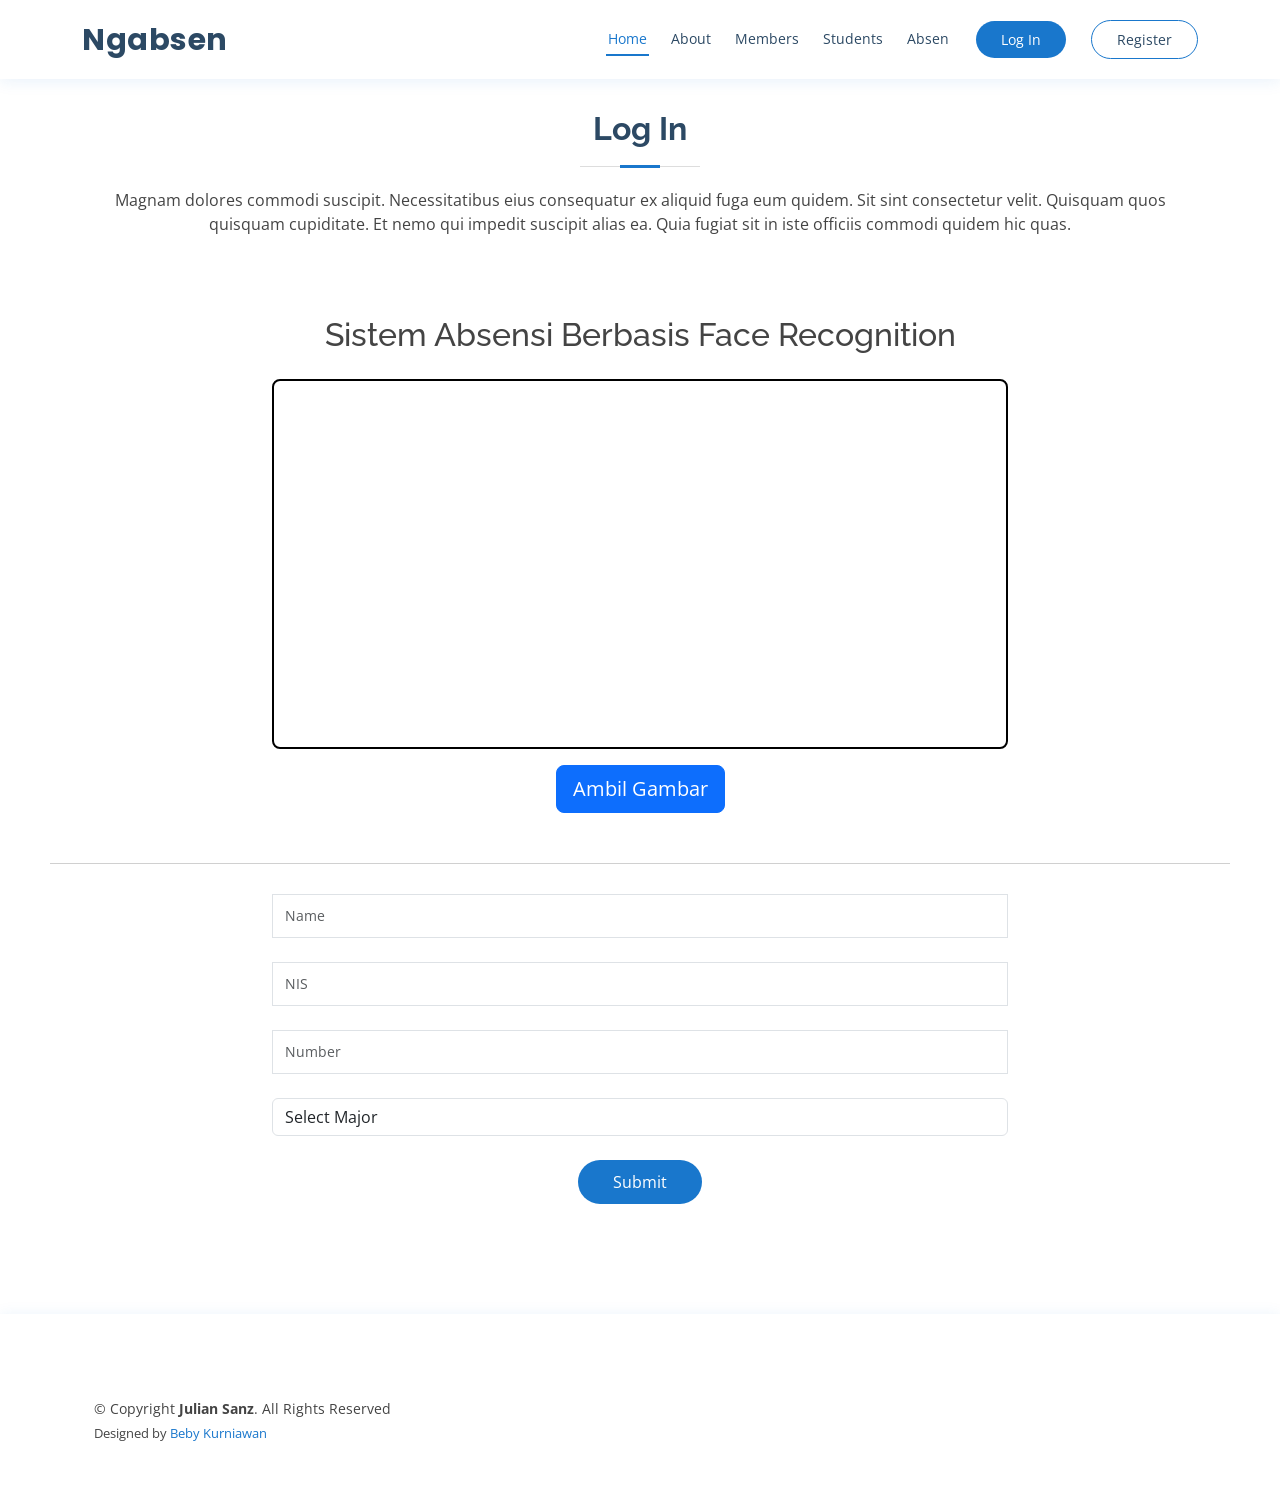
<file: login.html>
<!DOCTYPE html>
<html lang="en">
  <head>
    <meta charset="utf-8" />
    <meta content="width=device-width, initial-scale=1.0" name="viewport" />

    <title>Ngabsen | Log In</title>
    <meta content="" name="description" />
    <meta content="" name="keywords" />

    <!-- Favicons -->
    <link href="assets/img/logo.jpg" rel="icon" />

    <!-- Google Fonts -->
    <link
      href="https://fonts.googleapis.com/css?family=Open+Sans:300,300i,400,400i,600,600i,700,700i|Raleway:300,300i,400,400i,500,500i,600,600i,700,700i|Poppins:300,300i,400,400i,500,500i,600,600i,700,700i"
      rel="stylesheet"
    />

    <!-- Vendor CSS Files -->
    <link
      href="assets/vendor/fontawesome-free/css/all.min.css"
      rel="stylesheet"
    />
    <link href="assets/vendor/animate.css/animate.min.css" rel="stylesheet" />
    <link
      href="assets/vendor/bootstrap/css/bootstrap.min.css"
      rel="stylesheet"
    />
    <link
      href="assets/vendor/bootstrap-icons/bootstrap-icons.css"
      rel="stylesheet"
    />
    <link href="assets/vendor/boxicons/css/boxicons.min.css" rel="stylesheet" />
    <link
      href="assets/vendor/glightbox/css/glightbox.min.css"
      rel="stylesheet"
    />
    <link href="assets/vendor/remixicon/remixicon.css" rel="stylesheet" />
    <link href="assets/vendor/swiper/swiper-bundle.min.css" rel="stylesheet" />

    <!-- Template Main CSS File -->
    <link href="assets/css/style.css" rel="stylesheet" />
  </head>

  <body>
    <!-- ======= Header ======= -->
    <header id="header" class="fixed-top">
      <div class="container d-flex align-items-center">
        <h1 class="logo me-auto"><a href="index.html">Ngabsen</a></h1>

        <nav id="navbar" class="navbar order-last order-lg-0">
          <ul>
            <li><a class="nav-link scrollto active" href="/index.html">Home</a></li>
            <li><a class="nav-link scrollto" href="index.html">About</a></li>
            <li><a class="nav-link scrollto" href="index.html">Members</a></li>
            <li><a class="nav-link scrollto" href="students.html">Students</a></li>
            <li><a class="nav-link scrollto" href="absen.html">Absen</a></li>
          </ul>
          <i class="bi bi-list mobile-nav-toggle"></i>
        </nav>
        <!-- .navbar -->

        <a href="login.html" class="appointment-btn scrollto"
          ><span class="d-md-none">Log In</span><span class="d-none d-md-inline">Log In</span></a
        >
        <a href="register.html" class="appointment-btn scrollto"
          style="background-color: transparent; border: 1px solid #1977cc; color: #2c4964;"><span class="d-md-none">Register</span><span class="d-none d-md-inline">Register</span></a
        >
      </div>
    </header>
    <!-- End Header -->

      <!-- ======= Log In Section ======= -->
      <section id="contact" class="contact">
        <div class="container">
          <div class="section-title">
            <h2>Log In</h2>
            <p>
              Magnam dolores commodi suscipit. Necessitatibus eius consequatur
              ex aliquid fuga eum quidem. Sit sint consectetur velit. Quisquam
              quos quisquam cupiditate. Et nemo qui impedit suscipit alias ea.
              Quia fugiat sit in iste officiis commodi quidem hic quas.
            </p>
          </div>
        </div>

        <div class="container">
          <div class="row justify-content-center">
            <div class="col-md-8">
                <div id="camera" class="text-center">
                    <h2 class="mb-4">Sistem Absensi Berbasis Face Recognition</h2>
                    <video id="video" class="img-fluid" autoplay></video>
                    <button id="snap" class="btn btn-primary btn-lg mt-3">Ambil Gambar</button>
                    <canvas id="canvas" width="640" height="480" style="display:none;"></canvas>
                </div>
            </div>
        </div>
    </div>

    <hr style="margin: 50px 0;">
    <div class="text-center" style="margin-top: -20px;">
    </div>

        <div class="container">
          <div class="row justify-content-center mt-5">
            <div class="col-lg-8">
              <form
                action="forms/contact.php"
                method="post"
                role="form"
                class="php-email-form"
              >
                <div class="row">
                  <div class="col-md-12 form-group">
                    <input
                      type="text"
                      name="name"
                      class="form-control"
                      id="name"
                      placeholder="Name"
                      required
                    />
                  </div>
                  <div class="col-md-12 form-group mt-3">
                    <input
                      type="text"
                      class="form-control"
                      name="NIS"
                      id="NIS"
                      placeholder="NIS"
                      required
                      maxlength="5"
                      />
                    </div>
                </div>
                <div class="form-group mt-3">
                  <input
                  type="text"
                    class="form-control"
                    name="absen"
                    id="absen"
                    placeholder="Number"
                    required
                    maxlength="2"
                  />
                </div>
                <div class="form-group mt-3">
                  <select class="form-control" name="department" required>
                    <option value="">Select Major</option>
                    <option value="SIJA">SIJA</option>
                    <option value="DKV">DKV</option>
                    <option value="MM">MM</option>
                    <option value="TKJ">TKJ</option>
                    <option value="TITL">TITL</option>
                    <option value="TAV">TAV</option>
                    <option value="TKR">TKR</option>
                    <option value="TP">TP</option>
                    <option value="KGSP">KGSP</option>
                    <option value="GEOMATIKA">GEOMATIKA</option>
                  </select>
                </div>
                <div class="my-3">
                  <div class="loading">Loading</div>
                  <div class="error-message"></div>
                  <div class="sent-message">
                    Your message has been sent. Thank you!
                  </div>
                </div>
                <div class="text-center">
                  <button type="submit">Submit</button>
                </div>
              </form>
            </div>
          </div>
        </div>
      </section>
      <!-- End Log In Section -->
    </main>
    <!-- End #main -->

    <!-- ======= Footer ======= -->
    <footer id="footer">
      <div class="footer-top">
        <div class="container">
          
      <div class="container d-md-flex py-4">
        <div class="me-md-auto text-center text-md-start">
          <div class="copyright">
            &copy; Copyright <strong><span>Julian Sanz</span></strong
            >. All Rights Reserved
          </div>
          <div class="credits">
            Designed by <a href="https://github.com/Bebykurniawan">Beby Kurniawan</a>
          </div>
        </div>
      </div>
    </footer>
    <!-- End Footer -->

    <div id="preloader"></div>
    <a
      href="#"
      class="back-to-top d-flex align-items-center justify-content-center"
      ><i class="bi bi-arrow-up-short"></i
    ></a>

    <!-- Vendor JS Files -->
    <script src="assets/vendor/purecounter/purecounter_vanilla.js"></script>
    <script src="assets/vendor/bootstrap/js/bootstrap.bundle.min.js"></script>
    <script src="assets/vendor/glightbox/js/glightbox.min.js"></script>
    <script src="assets/vendor/swiper/swiper-bundle.min.js"></script>
    <script src="assets/vendor/php-email-form/validate.js"></script>

    <!-- Template Main JS File -->
    <script src="assets/js/main.js"></script>
  </body>
</html>
</file>
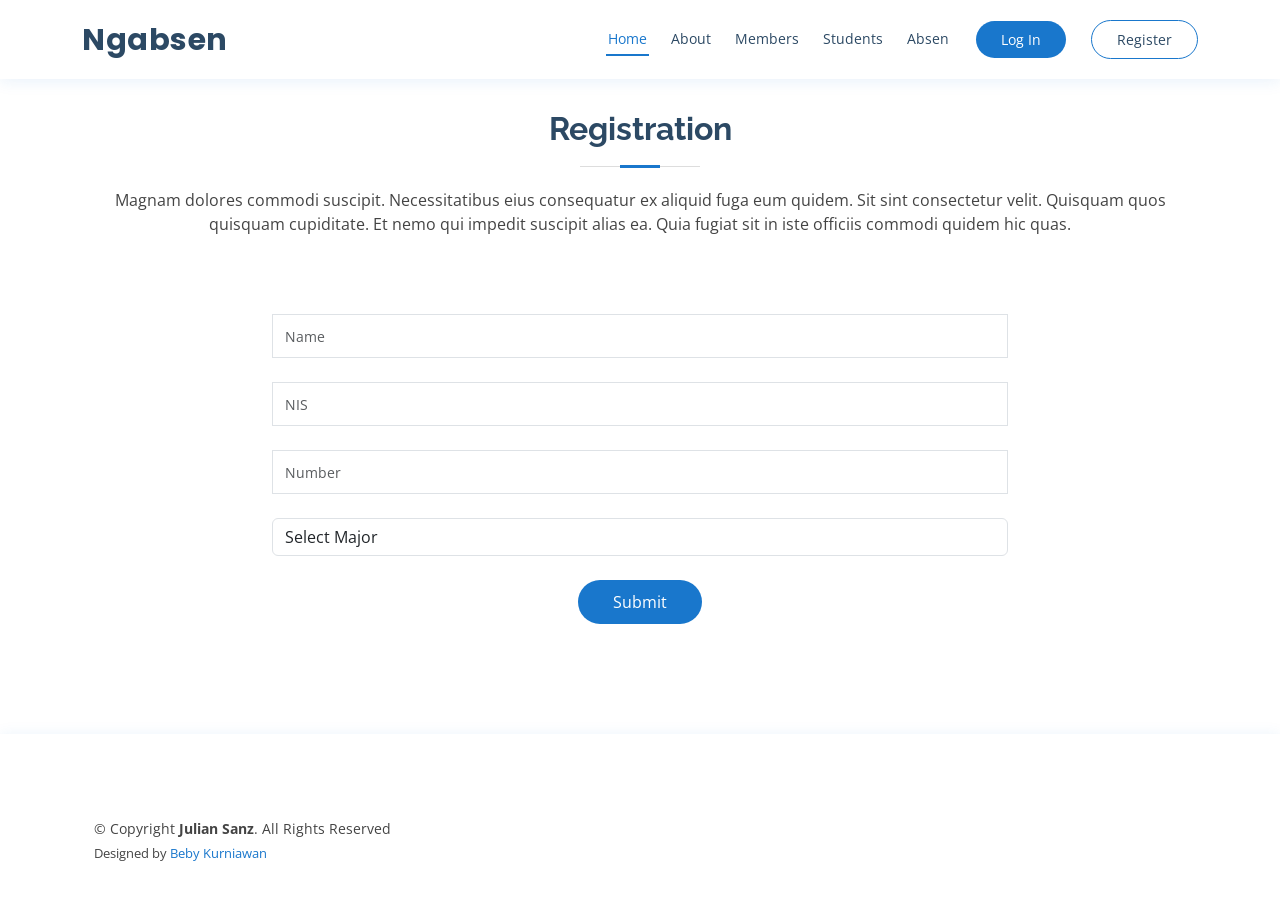
<file: register.html>
<!DOCTYPE html>
<html lang="en">
  <head>
    <meta charset="utf-8" />
    <meta content="width=device-width, initial-scale=1.0" name="viewport" />

    <title>Ngabsen | Register</title>
    <meta content="" name="description" />
    <meta content="" name="keywords" />

    <!-- Favicons -->
    <link href="assets/img/logo.jpg" rel="icon" />

    <!-- Google Fonts -->
    <link
      href="https://fonts.googleapis.com/css?family=Open+Sans:300,300i,400,400i,600,600i,700,700i|Raleway:300,300i,400,400i,500,500i,600,600i,700,700i|Poppins:300,300i,400,400i,500,500i,600,600i,700,700i"
      rel="stylesheet"
    />

    <!-- Vendor CSS Files -->
    <link
      href="assets/vendor/fontawesome-free/css/all.min.css"
      rel="stylesheet"
    />
    <link href="assets/vendor/animate.css/animate.min.css" rel="stylesheet" />
    <link
      href="assets/vendor/bootstrap/css/bootstrap.min.css"
      rel="stylesheet"
    />
    <link
      href="assets/vendor/bootstrap-icons/bootstrap-icons.css"
      rel="stylesheet"
    />
    <link href="assets/vendor/boxicons/css/boxicons.min.css" rel="stylesheet" />
    <link
      href="assets/vendor/glightbox/css/glightbox.min.css"
      rel="stylesheet"
    />
    <link href="assets/vendor/remixicon/remixicon.css" rel="stylesheet" />
    <link href="assets/vendor/swiper/swiper-bundle.min.css" rel="stylesheet" />

    <!-- Template Main CSS File -->
    <link href="assets/css/style.css" rel="stylesheet" />
  </head>

  <body>
    <!-- ======= Header ======= -->
    <header id="header" class="fixed-top">
      <div class="container d-flex align-items-center">
        <h1 class="logo me-auto"><a href="index.html">Ngabsen</a></h1>
        <nav id="navbar" class="navbar order-last order-lg-0">
          <ul>
            <li><a class="nav-link scrollto active" href="index.html">Home</a></li>
            <li><a class="nav-link scrollto" href="index.html">About</a></li>
            <li><a class="nav-link scrollto" href="index.html">Members</a></li>
            <li><a class="nav-link scrollto" href="students.html">Students</a></li>
            <li><a class="nav-link scrollto" href="absen.html">Absen</a></li>
          </ul>
          <i class="bi bi-list mobile-nav-toggle"></i>
        </nav>
        <!-- .navbar -->

        <a href="login.html" class="appointment-btn scrollto"
          ><span class="d-md-none">Log In</span><span class="d-none d-md-inline">Log In</span></a
        >
        <a href="register.html" class="appointment-btn scrollto"
          style="background-color: transparent; border: 1px solid #1977cc; color: #2c4964;"><span class="d-md-none">Register</span><span class="d-none d-md-inline">Register</span></a
        >
      </div>
    </header>
    <!-- End Header -->

      <!-- ======= Contact Section ======= -->
      <section id="contact" class="contact">
        <div class="container">
          <div class="section-title">
            <h2>Registration</h2>
            <p>
              Magnam dolores commodi suscipit. Necessitatibus eius consequatur
              ex aliquid fuga eum quidem. Sit sint consectetur velit. Quisquam
              quos quisquam cupiditate. Et nemo qui impedit suscipit alias ea.
              Quia fugiat sit in iste officiis commodi quidem hic quas.
            </p>
          </div>
        </div>


        <div class="container">
          <div class="row justify-content-center mt-5">
            <div class="col-lg-8">
              <form
                action="forms/contact.php"
                method="post"
                role="form"
                class="php-email-form"
              >
                <div class="row">
                  <div class="col-md-12 form-group">
                    <input
                      type="text"
                      name="name"
                      class="form-control"
                      id="name"
                      placeholder="Name"
                      required
                    />
                  </div>
                  <div class="col-md-12 form-group mt-3">
                    <input
                      type="text"
                      class="form-control"
                      name="NIS"
                      id="NIS"
                      placeholder="NIS"
                      required
                      maxlength="5"
                      />
                    </div>
                </div>
                <div class="form-group mt-3">
                  <input
                  type="text"
                    class="form-control"
                    name="absen"
                    id="absen"
                    placeholder="Number"
                    required
                    maxlength="2"
                  />
                </div>
                <div class="form-group mt-3">
                  <select class="form-control" name="department" required>
                    <option value="">Select Major</option>
                    <option value="SIJA">SIJA</option>
                    <option value="DKV">DKV</option>
                    <option value="MM">MM</option>
                    <option value="TKJ">TKJ</option>
                    <option value="TITL">TITL</option>
                    <option value="TAV">TAV</option>
                    <option value="TKR">TKR</option>
                    <option value="TP">TP</option>
                    <option value="KGSP">KGSP</option>
                    <option value="GEOMATIKA">GEOMATIKA</option>
                  </select>
                </div>
                <div class="my-3">
                  <div class="loading">Loading</div>
                  <div class="error-message"></div>
                  <div class="sent-message">
                    Your message has been sent. Thank you!
                  </div>
                </div>
                <div class="text-center">
                  <button type="submit">Submit</button>
                </div>
              </form>
            </div>
          </div>
        </div>
      </section>
      <!-- End Contact Section -->
    </main>
    <!-- End #main -->

    <!-- ======= Footer ======= -->
    <footer id="footer">
      <div class="footer-top">
        <div class="container">
          

      <div class="container d-md-flex py-4">
        <div class="me-md-auto text-center text-md-start">
          <div class="copyright">
            &copy; Copyright <strong><span>Julian Sanz</span></strong
            >. All Rights Reserved
          </div>
          <div class="credits">
            Designed by <a href="https://github.com/Bebykurniawan">Beby Kurniawan</a>
          </div>
        </div>
      </div>
    </footer>
    <!-- End Footer -->

    <div id="preloader"></div>
    <a
      href="#"
      class="back-to-top d-flex align-items-center justify-content-center"
      ><i class="bi bi-arrow-up-short"></i
    ></a>

    <!-- Vendor JS Files -->
    <script src="assets/vendor/purecounter/purecounter_vanilla.js"></script>
    <script src="assets/vendor/bootstrap/js/bootstrap.bundle.min.js"></script>
    <script src="assets/vendor/glightbox/js/glightbox.min.js"></script>
    <script src="assets/vendor/swiper/swiper-bundle.min.js"></script>
    <script src="assets/vendor/php-email-form/validate.js"></script>

    <!-- Template Main JS File -->
    <script src="assets/js/main.js"></script>
  </body>
</html>
</file>
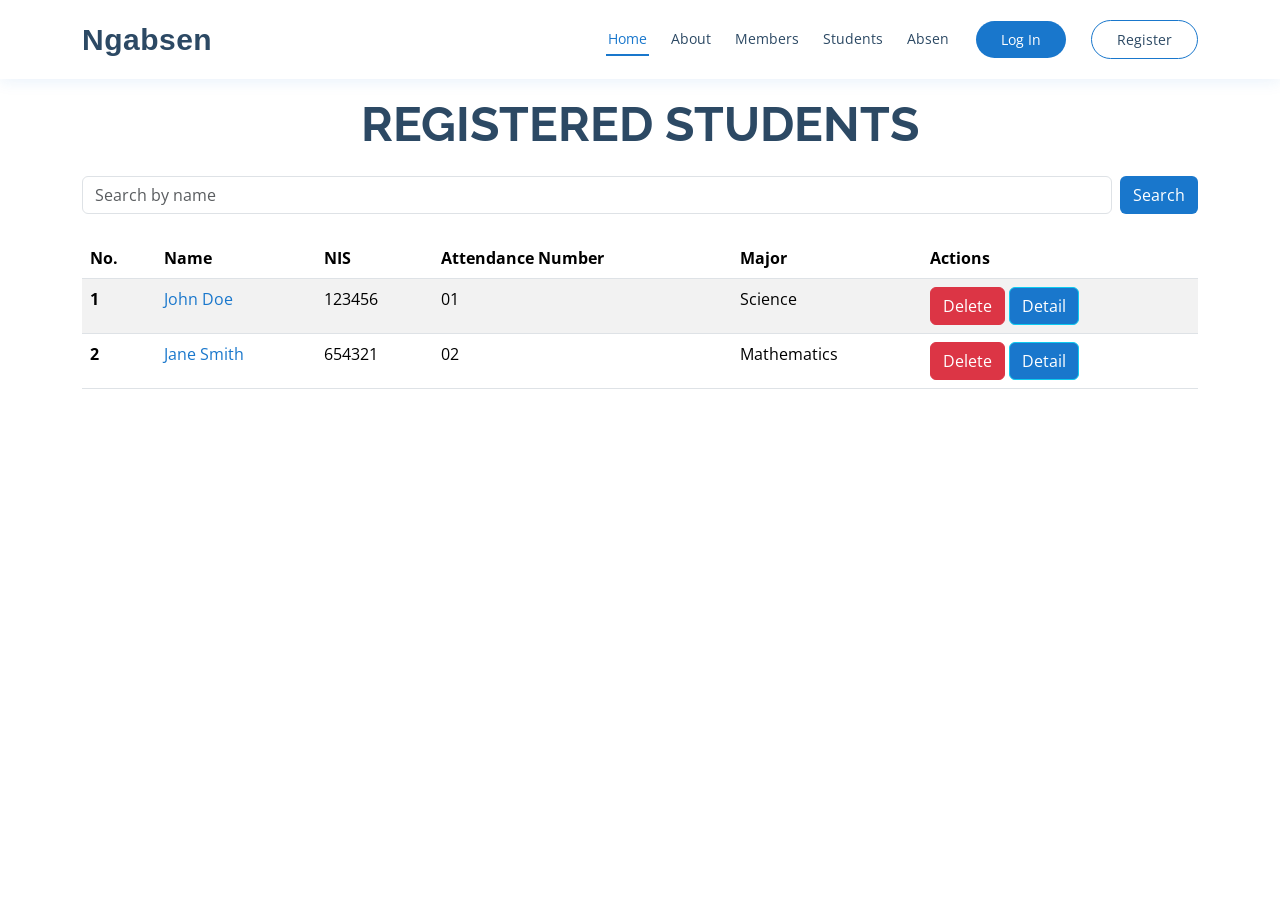
<file: students.html>
<!DOCTYPE html>
<html lang="en">
  <head>
    <meta charset="utf-8" />
    <meta content="width=device-width, initial-scale=1.0" name="viewport" />

    <title>Ngabsen | Students</title>
    <meta content="" name="description" />
    <meta content="" name="keywords" />

    <!-- Favicons -->
    <link href="assets/img/logo.jpg" rel="icon" />

    <!-- Google Fonts -->
    <link
      href="https://fonts.googleapis.com/css?family=Open+Sans:300,300i,400,400i,600,600i,700,700i|Raleway:300,300i,400,400i,500,500i,600,600i,700,700i"
      rel="stylesheet"
    />

    <!-- Vendor CSS Files -->
    <link
      href="assets/vendor/fontawesome-free/css/all.min.css"
      rel="stylesheet"
    />
    <link href="assets/vendor/animate.css/animate.min.css" rel="stylesheet" />
    <link
      href="assets/vendor/bootstrap/css/bootstrap.min.css"
      rel="stylesheet"
    />
    <link
      href="assets/vendor/bootstrap-icons/bootstrap-icons.css"
      rel="stylesheet"
    />
    <link href="assets/vendor/boxicons/css/boxicons.min.css" rel="stylesheet" />
    <link
      href="assets/vendor/glightbox/css/glightbox.min.css"
      rel="stylesheet"
    />
    <link href="assets/vendor/remixicon/remixicon.css" rel="stylesheet" />
    <link href="assets/vendor/swiper/swiper-bundle.min.css" rel="stylesheet" />

    <!-- Template Main CSS File -->
    <link href="assets/css/style.css" rel="stylesheet" />
  </head>

  <body>
    <!-- ======= Header ======= -->
    <header id="header" class="fixed-top">
      <div class="container d-flex align-items-center">
        <h1 class="logo me-auto"><a href="index.html">Ngabsen</a></h1>

        <nav id="navbar" class="navbar order-last order-lg-0">
          <ul>
            <li><a class="nav-link scrollto active" href="/index.html">Home</a></li>
            <li><a class="nav-link scrollto" href="index.html">About</a></li>
            <li><a class="nav-link scrollto" href="index.html">Members</a></li>
            <li><a class="nav-link scrollto" href="students.html">Students</a></li>
            <li><a class="nav-link scrollto" href="absen.html">Absen</a></li>
          </ul>
          <i class="bi bi-list mobile-nav-toggle"></i>
        </nav>
        <!-- .navbar -->

        <a href="login.html" class="appointment-btn scrollto"
          ><span class="d-md-none">Log In</span><span class="d-none d-md-inline">Log In</span></a
        >
        <a href="register.html" class="appointment-btn scrollto"
          style="background-color: transparent; border: 1px solid #1977cc; color: #2c4964;"><span class="d-md-none">Register</span><span class="d-none d-md-inline">Register</span></a
        >
      </div>
    </header>
    <!-- End Header -->

    <div class="container mt-5 pt-5 heading">
      <h2 class="mb-4 text-center" style="color: #2c4964;">Registered Students</h2>
      <!-- Search bar to search student names -->
      <form class="d-flex mb-4">
        <input class="form-control me-2" type="search" placeholder="Search by name" aria-label="Search">
        <button class="btn" type="submit" style="background-color: #1977cc; color: white;">Search</button>
      </form>
      <table class="table table-striped">
        <thead>
          <tr>
            <th scope="col">No.</th>
            <th scope="col">Name</th>
            <th scope="col">NIS</th>
            <th scope="col">Attendance Number</th>
            <th scope="col">Major</th>
            <th scope="col">Actions</th>
          </tr>
        </thead>
        <tbody>
          <tr>
            <th scope="row">1</th>
            <td><a href="/students/1" class="profile-link">John Doe</a></td>
            <td>123456</td>
            <td>01</td>
            <td>Science</td>
            <td>
              <button class="btn btn-danger" onclick="deleteRow(this)">Delete</button>
              <button class="btn btn-info" style="background-color: #1977cc; color: white;" data-bs-toggle="modal" data-bs-target="#detailModal" onclick="showDetails('Jane Smith', '654321', '02', 'Mathematics')">Detail</button>
            </td>
            </td>
          </tr>
          <tr>
            <th scope="row">2</th>
            <td><a href="/students/2" class="profile-link">Jane Smith</a></td>
            <td>654321</td>
            <td>02</td>
            <td>Mathematics</td>
            <td>
              <button class="btn btn-danger" onclick="deleteRow(this)">Delete</button>
              <button class="btn btn-info" style="background-color: #1977cc; color: white;" data-bs-toggle="modal" data-bs-target="#detailModal" onclick="showDetails('Jane Smith', '654321', '02', 'Mathematics')">Detail</button>
            </td>
          </tr>
        </tbody>
      </table>
    </div>
    
    <!-- Detail Modal -->
    <div class="modal fade" id="detailModal" tabindex="-1" aria-labelledby="detailModalLabel" aria-hidden="true">
      <div class="modal-dialog">
        <div class="modal-content">
          <div class="modal-header">
            <h5 class="modal-title" id="detailModalLabel">Student Details</h5>
            <button type="button" class="btn-close" data-bs-dismiss="modal" aria-label="Close"></button>
          </div>
          <div class="modal-body">
            <p><strong>Name:</strong> <span id="studentName"></span></p>
            <p><strong>NIS:</strong> <span id="studentNIS"></span></p>
            <p><strong>Attendance Number:</strong> <span id="studentAttendanceNumber"></span></p>
            <p><strong>Major:</strong> <span id="studentMajor"></span></p>
          </div>
          <div class="modal-footer">
            <button type="button" class="btn btn-secondary" data-bs-dismiss="modal">Close</button>
          </div>
        </div>
      </div>
    </div>

    <div id="preloader"></div>
    <a
    href="#"
      class="back-to-top d-flex align-items-center justify-content-center"
      ><i class="bi bi-arrow-up-short"></i
    ></a>

    <!-- Vendor JS Files -->
    <script src="assets/vendor/purecounter/purecounter_vanilla.js"></script>
    <script src="assets/vendor/bootstrap/js/bootstrap.bundle.min.js"></script>
    <script src="assets/vendor/glightbox/js/glightbox.min.js"></script>
    <script src="assets/vendor/swiper/swiper-bundle.min.js"></script>
    <script src="assets/vendor/php-email-form/validate.js"></script>

    <!-- Template Main JS File -->
    <script src="assets/js/main.js"></script>
    <script>
      const deleteRow = (btn) => {
        const row = btn.parentNode.parentNode;
        row.parentNode.removeChild(row);
      }

      const showDetails = (name, nis, attendanceNumber, major) => {
        document.getElementById('studentName').textContent = name;
        document.getElementById('studentNIS').textContent = nis;
        document.getElementById('studentAttendanceNumber').textContent = attendanceNumber;
        document.getElementById('studentMajor').textContent = major;
      }
    </script>
  </body>
</html>
</file>
<file: assets/css/style.css>
body {
  font-family: "Open Sans", sans-serif;
  color: #444444;
}

a {
  color: #1977cc;
  text-decoration: none; 
}

a:hover {
  color: #3291e6;
  text-decoration: none;
}

h1,
h2,
h3,
h4,
h5,
h6 {
  font-family: "Raleway", sans-serif;
}

/*--------------------------------------------------------------
# Preloader
--------------------------------------------------------------*/
#preloader {
  position: fixed;
  top: 0;
  left: 0;
  right: 0;
  bottom: 0;
  z-index: 9999;
  overflow: hidden;
  background: #fff;
}

#preloader:before {
  content: "";
  position: fixed;
  top: calc(50% - 30px);
  left: calc(50% - 30px);
  border: 6px solid #1977cc;
  border-top-color: #d1e6f9;
  border-radius: 50%;
  width: 60px;
  height: 60px;
  animation: animate-preloader 1s linear infinite;
}

@keyframes animate-preloader {
  0% {
    transform: rotate(0deg);
  }

  100% {
    transform: rotate(360deg);
  }
}

/*--------------------------------------------------------------
# Back to top button
--------------------------------------------------------------*/
.back-to-top {
  position: fixed;
  visibility: hidden;
  opacity: 0;
  right: 15px;
  bottom: 15px;
  z-index: 996;
  background: #1977cc;
  width: 40px;
  height: 40px;
  border-radius: 4px;
  transition: all 0.4s;
}

.back-to-top i {
  font-size: 28px;
  color: #fff;
  line-height: 0;
}

.back-to-top:hover {
  background: #298ce5;
  color: #fff;
}

.back-to-top.active {
  visibility: visible;
  opacity: 1;
}

.datepicker-dropdown {
  padding: 20px !important;
}

/*--------------------------------------------------------------
# Top Bar
--------------------------------------------------------------*/
#topbar {
  background: #fff;
  height: 40px;
  font-size: 14px;
  transition: all 0.5s;
  z-index: 996;
}

#topbar.topbar-scrolled {
  top: -40px;
}

#topbar .contact-info a {
  line-height: 1;
  color: #444444;
  transition: 0.3s;
}

#topbar .contact-info a:hover {
  color: #1977cc;
}

#topbar .contact-info i {
  color: #1977cc;
  padding-right: 4px;
  margin-left: 15px;
  line-height: 0;
}

#topbar .contact-info i:first-child {
  margin-left: 0;
}

#topbar .social-links a {
  color: #437099;
  padding-left: 15px;
  display: inline-block;
  line-height: 1px;
  transition: 0.3s;
}

#topbar .social-links a:hover {
  color: #1977cc;
}

#topbar .social-links a:first-child {
  border-left: 0;
}

/*--------------------------------------------------------------
# Header
--------------------------------------------------------------*/
#header {
  background: #fff;
  transition: all 0.5s;
  z-index: 997;
  padding: 15px 0;
  /* top: 40px; */
  /* margin-bottom: 100px; */
  box-shadow: 0px 2px 15px rgba(25, 119, 204, 0.1);
}

#header.header-scrolled {
  top: 0;
}

#header .logo {
  font-size: 30px;
  margin: 0;
  padding: 0;
  line-height: 1;
  font-weight: 700;
  letter-spacing: 0.5px;
  font-family: "Poppins", sans-serif;
}

#header .logo a {
  color: #2c4964;
}

#header .logo img {
  max-height: 40px;
}

/**
* Appointment Button *
*/
.appointment-btn {
  margin-left: 25px;
  background: #1977cc;
  color: #fff;
  border-radius: 50px;
  padding: 8px 25px;
  white-space: nowrap;
  transition: 0.3s;
  font-size: 14px;
  display: inline-block;
}

.appointment-btn:hover {
  background: #166ab5;
  color: #fff;
}

@media (max-width: 768px) {
  .appointment-btn {
    margin: 0 15px 0 0;
    padding: 6px 18px;
  }
}

/*--------------------------------------------------------------
# Navigation Menu
--------------------------------------------------------------*/
/**
* Desktop Navigation 
*/
.navbar {
  padding: 0;
}

.navbar ul {
  margin: 0;
  padding: 0;
  display: flex;
  list-style: none;
  align-items: center;
}

.navbar li {
  position: relative;
}

.navbar>ul>li {
  position: relative;
  white-space: nowrap;
  padding: 8px 0 8px 20px;
}

.navbar a,
.navbar a:focus {
  display: flex;
  align-items: center;
  justify-content: space-between;
  font-size: 14px;
  color: #2c4964;
  white-space: nowrap;
  transition: 0.3s;
  border-bottom: 2px solid #fff;
  padding: 5px 2px;
}

.navbar a i,
.navbar a:focus i {
  font-size: 12px;
  line-height: 0;
  margin-left: 5px;
}

.navbar a:hover,
.navbar .active,
.navbar .active:focus,
.navbar li:hover>a {
  color: #1977cc;
  border-color: #1977cc;
}

.navbar .dropdown ul {
  display: block;
  position: absolute;
  left: 20px;
  top: calc(100% + 30px);
  margin: 0;
  padding: 10px 0;
  z-index: 99;
  opacity: 0;
  visibility: hidden;
  background: #fff;
  box-shadow: 0px 0px 30px rgba(127, 137, 161, 0.25);
  transition: 0.3s;
}

.navbar .dropdown ul li {
  min-width: 200px;
}

.navbar .dropdown ul a {
  padding: 10px 20px;
  font-size: 14px;
  font-weight: 500;
  text-transform: none;
  color: #082744;
  border: none;
}

.navbar .dropdown ul a i {
  font-size: 12px;
}

.navbar .dropdown ul a:hover,
.navbar .dropdown ul .active:hover,
.navbar .dropdown ul li:hover>a {
  color: #1977cc;
}

.navbar .dropdown:hover>ul {
  opacity: 1;
  top: 100%;
  visibility: visible;
}

.navbar .dropdown .dropdown ul {
  top: 0;
  left: calc(100% - 30px);
  visibility: hidden;
}

.navbar .dropdown .dropdown:hover>ul {
  opacity: 1;
  top: 0;
  left: 100%;
  visibility: visible;
}

@media (max-width: 1366px) {
  .navbar .dropdown .dropdown ul {
    left: -90%;
  }

  .navbar .dropdown .dropdown:hover>ul {
    left: -100%;
  }
}

/**
* Mobile Navigation 
*/
.mobile-nav-toggle {
  color: #2c4964;
  font-size: 28px;
  cursor: pointer;
  display: none;
  line-height: 0;
  transition: 0.5s;
}

.mobile-nav-toggle.bi-x {
  color: #fff;
}

@media (max-width: 991px) {
  .mobile-nav-toggle {
    display: block;
  }

  .navbar ul {
    display: none;
  }
}

.navbar-mobile {
  position: fixed;
  overflow: hidden;
  top: 0;
  right: 0;
  left: 0;
  bottom: 0;
  background: rgba(28, 47, 65, 0.9);
  transition: 0.3s;
  z-index: 999;
}

.navbar-mobile .mobile-nav-toggle {
  position: absolute;
  top: 15px;
  right: 15px;
}

.navbar-mobile ul {
  display: block;
  position: absolute;
  top: 55px;
  right: 15px;
  bottom: 15px;
  left: 15px;
  padding: 10px 0;
  background-color: #fff;
  overflow-y: auto;
  transition: 0.3s;
}

.navbar-mobile>ul>li {
  padding: 0;
}

.navbar-mobile a,
.navbar-mobile a:focus {
  padding: 10px 20px;
  font-size: 15px;
  color: #2c4964;
  border: none;
}

.navbar-mobile a:hover,
.navbar-mobile .active,
.navbar-mobile li:hover>a {
  color: #1977cc;
}

.navbar-mobile .getstarted,
.navbar-mobile .getstarted:focus {
  margin: 15px;
}

.navbar-mobile .dropdown ul {
  position: static;
  display: none;
  margin: 10px 20px;
  padding: 10px 0;
  z-index: 99;
  opacity: 1;
  visibility: visible;
  background: #fff;
  box-shadow: 0px 0px 30px rgba(127, 137, 161, 0.25);
}

.navbar-mobile .dropdown ul li {
  min-width: 200px;
}

.navbar-mobile .dropdown ul a {
  padding: 10px 20px;
}

.navbar-mobile .dropdown ul a i {
  font-size: 12px;
}

.navbar-mobile .dropdown ul a:hover,
.navbar-mobile .dropdown ul .active:hover,
.navbar-mobile .dropdown ul li:hover>a {
  color: #1977cc;
}

.navbar-mobile .dropdown>.dropdown-active {
  display: block;
}

/*--------------------------------------------------------------
# Hero Section
--------------------------------------------------------------*/
#hero {
  width: 100%;
  height: 90vh;
  background: url("../img/hero-bg.jpg") top center;
  background-size: cover;
  margin-bottom: -200px;
}

#hero .container {
  position: relative;
}

#hero h1 {
  margin: 0;
  font-size: 48px;
  font-weight: 700;
  line-height: 56px;
  text-transform: uppercase;
  color: #2c4964;
}
.heading h2 {
  
  font-size: 48px;
  font-weight: 700;
  line-height: 56px;
  text-transform: uppercase;
}
#hero h2 {
  color: #2c4964;
  margin: 10px 0 0 0;
  font-size: 24px;
}

#hero .btn-get-started {
  font-family: "Raleway", sans-serif;
  text-transform: uppercase;
  font-weight: 500;
  font-size: 14px;
  letter-spacing: 1px;
  display: inline-block;
  padding: 12px 35px;
  margin-top: 30px;
  border-radius: 50px;
  transition: 0.5s;
  color: #fff;
  background: #1977cc;
}

#hero .btn-get-started:hover {
  background: #3291e6;
}

@media (min-width: 1024px) {
  #hero {
    background-attachment: fixed;
  }
}

@media (max-width: 992px) {
  #hero {
    margin-bottom: 0;
    height: 100vh;
  }

  #hero .container {
    padding-bottom: 63px;
  }

  #hero h1 {
    font-size: 28px;
    line-height: 36px;
  }

  #hero h2 {
    font-size: 18px;
    line-height: 24px;
    margin-bottom: 30px;
  }
}

@media (max-height: 600px) {
  #hero {
    height: 110vh;
  }
}

/*--------------------------------------------------------------
# Sections General
--------------------------------------------------------------*/
section {
  padding: 60px 0;
  overflow: hidden;
}

.section-bg {
  background-color: #f1f7fd;
}

.section-title {
  text-align: center;
  padding-bottom: 30px;
}

.section-title h2 {
  font-size: 32px;
  font-weight: bold;
  margin-bottom: 20px;
  padding-bottom: 20px;
  position: relative;
  color: #2c4964;
}

.section-title h2::before {
  content: "";
  position: absolute;
  display: block;
  width: 120px;
  height: 1px;
  background: #ddd;
  bottom: 1px;
  left: calc(50% - 60px);
}

.section-title h2::after {
  content: "";
  position: absolute;
  display: block;
  width: 40px;
  height: 3px;
  background: #1977cc;
  bottom: 0;
  left: calc(50% - 20px);
}

.section-title p {
  margin-bottom: 0;
}

/*--------------------------------------------------------------
# Breadcrumbs
--------------------------------------------------------------*/
.breadcrumbs {
  padding: 20px 0;
  background-color: #f1f7fd;
  min-height: 40px;
  margin-top: 120px;
}

@media (max-width: 992px) {
  .breadcrumbs {
    margin-top: 100px;
  }
}

.breadcrumbs h2 {
  font-size: 24px;
  font-weight: 300;
  margin: 0;
}

@media (max-width: 992px) {
  .breadcrumbs h2 {
    margin: 0 0 10px 0;
  }
}

.breadcrumbs ol {
  display: flex;
  flex-wrap: wrap;
  list-style: none;
  padding: 0;
  margin: 0;
  font-size: 14px;
}

.breadcrumbs ol li+li {
  padding-left: 10px;
}

.breadcrumbs ol li+li::before {
  display: inline-block;
  padding-right: 10px;
  color: #6c757d;
  content: "/";
}

@media (max-width: 768px) {
  .breadcrumbs .d-flex {
    display: block !important;
  }

  .breadcrumbs ol {
    display: block;
  }

  .breadcrumbs ol li {
    display: inline-block;
  }
}

/*--------------------------------------------------------------
# Why Us
--------------------------------------------------------------*/
.why-us .content {
  padding: 30px;
  background: #1977cc;
  border-radius: 4px;
  color: #fff;
}

.why-us .content h3 {
  font-weight: 700;
  font-size: 34px;
  margin-bottom: 30px;
}

.why-us .content p {
  margin-bottom: 30px;
}

.why-us .content .more-btn {
  display: inline-block;
  background: rgba(255, 255, 255, 0.2);
  padding: 6px 30px 8px 30px;
  color: #fff;
  border-radius: 50px;
  transition: all ease-in-out 0.4s;
}

.why-us .content .more-btn i {
  font-size: 14px;
}

.why-us .content .more-btn:hover {
  color: #1977cc;
  background: #fff;
}

.why-us .icon-boxes .icon-box {
  text-align: center;
  border-radius: 10px;
  background: #fff;
  box-shadow: 0px 2px 15px rgba(0, 0, 0, 0.1);
  padding: 40px 30px;
  width: 100%;
}

.why-us .icon-boxes .icon-box i {
  font-size: 40px;
  color: #1977cc;
  margin-bottom: 30px;
}

.why-us .icon-boxes .icon-box h4 {
  font-size: 20px;
  font-weight: 700;
  margin: 0 0 30px 0;
}

.why-us .icon-boxes .icon-box p {
  font-size: 15px;
  color: #848484;
}

/*--------------------------------------------------------------
# About
--------------------------------------------------------------*/
.about .icon-boxes h4 {
  font-size: 18px;
  color: #4b7dab;
  margin-bottom: 15px;
}

.about .icon-boxes h3 {
  font-size: 28px;
  font-weight: 700;
  color: #2c4964;
  margin-bottom: 15px;
}

.about .icon-box {
  margin-top: 40px;
}

.about .icon-box .icon {
  float: left;
  display: flex;
  align-items: center;
  justify-content: center;
  width: 64px;
  height: 64px;
  border: 2px solid #8dc2f1;
  border-radius: 50px;
  transition: 0.5s;
}

.about .icon-box .icon i {
  color: #1977cc;
  font-size: 32px;
}

.about .icon-box:hover .icon {
  background: #1977cc;
  border-color: #1977cc;
}

.about .icon-box:hover .icon i {
  color: #fff;
}

.about .icon-box .title {
  margin-left: 85px;
  font-weight: 700;
  margin-bottom: 10px;
  font-size: 18px;
}

.about .icon-box .title a {
  color: #343a40;
  transition: 0.3s;
}

.about .icon-box .title a:hover {
  color: #1977cc;
}

.about .icon-box .description {
  margin-left: 85px;
  line-height: 24px;
  font-size: 14px;
}

.about .video-box {
  background: url("../img/about.jpg") center center no-repeat;
  background-size: cover;
  min-height: 500px;
}

.about .play-btn {
  width: 94px;
  height: 94px;
  background: radial-gradient(#1977cc 50%, rgba(25, 119, 204, 0.4) 52%);
  border-radius: 50%;
  display: block;
  position: absolute;
  left: calc(50% - 47px);
  top: calc(50% - 47px);
  overflow: hidden;
}

.about .play-btn::after {
  content: "";
  position: absolute;
  left: 50%;
  top: 50%;
  transform: translateX(-40%) translateY(-50%);
  width: 0;
  height: 0;
  border-top: 10px solid transparent;
  border-bottom: 10px solid transparent;
  border-left: 15px solid #fff;
  z-index: 100;
  transition: all 400ms cubic-bezier(0.55, 0.055, 0.675, 0.19);
}

.about .play-btn::before {
  content: "";
  position: absolute;
  width: 120px;
  height: 120px;
  animation-delay: 0s;
  animation: pulsate-btn 2s;
  animation-direction: forwards;
  animation-iteration-count: infinite;
  animation-timing-function: steps;
  opacity: 1;
  border-radius: 50%;
  border: 5px solid rgba(25, 119, 204, 0.7);
  top: -15%;
  left: -15%;
  background: rgba(198, 16, 0, 0);
}

.about .play-btn:hover::after {
  border-left: 15px solid #1977cc;
  transform: scale(20);
}

.about .play-btn:hover::before {
  content: "";
  position: absolute;
  left: 50%;
  top: 50%;
  transform: translateX(-40%) translateY(-50%);
  width: 0;
  height: 0;
  border: none;
  border-top: 10px solid transparent;
  border-bottom: 10px solid transparent;
  border-left: 15px solid #fff;
  z-index: 200;
  animation: none;
  border-radius: 0;
}

@keyframes pulsate-btn {
  0% {
    transform: scale(0.6, 0.6);
    opacity: 1;
  }

  100% {
    transform: scale(1, 1);
    opacity: 0;
  }
}


/*--------------------------------------------------------------
# Appointments
--------------------------------------------------------------*/
.appointment .php-email-form {
  width: 100%;
}

.appointment .php-email-form .form-group {
  padding-bottom: 8px;
}

.appointment .php-email-form .validate {
  display: none;
  color: red;
  margin: 0 0 15px 0;
  font-weight: 400;
  font-size: 13px;
}

.appointment .php-email-form .error-message {
  display: none;
  color: #fff;
  background: #ed3c0d;
  text-align: left;
  padding: 15px;
  font-weight: 600;
}

.appointment .php-email-form .error-message br+br {
  margin-top: 25px;
}

.appointment .php-email-form .sent-message {
  display: none;
  color: #fff;
  background: #18d26e;
  text-align: center;
  padding: 15px;
  font-weight: 600;
}

.appointment .php-email-form .loading {
  display: none;
  background: #fff;
  text-align: center;
  padding: 15px;
}

.appointment .php-email-form .loading:before {
  content: "";
  display: inline-block;
  border-radius: 50%;
  width: 24px;
  height: 24px;
  margin: 0 10px -6px 0;
  border: 3px solid #18d26e;
  border-top-color: #eee;
  animation: animate-loading 1s linear infinite;
}

.appointment .php-email-form input,
.appointment .php-email-form textarea,
.appointment .php-email-form select {
  border-radius: 0;
  box-shadow: none;
  font-size: 14px;
  padding: 10px !important;
}

.appointment .php-email-form input:focus,
.appointment .php-email-form textarea:focus,
.appointment .php-email-form select:focus {
  border-color: #1977cc;
}

.appointment .php-email-form input,
.appointment .php-email-form select {
  height: 44px;
}

.appointment .php-email-form textarea {
  padding: 10px 12px;
}

.appointment .php-email-form button[type=submit] {
  background: #1977cc;
  border: 0;
  padding: 10px 35px;
  color: #fff;
  transition: 0.4s;
  border-radius: 50px;
}

.appointment .php-email-form button[type=submit]:hover {
  background: #1c84e3;
}

/*--------------------------------------------------------------
# Departments
--------------------------------------------------------------*/
.departments {
  overflow: hidden;
}

.departments .nav-tabs {
  border: 0;
}

.departments .nav-link {
  border: 0;
  padding: 12px 15px 12px 0;
  transition: 0.3s;
  color: #2c4964;
  border-radius: 0;
  border-right: 2px solid #ebf1f6;
  font-weight: 600;
  font-size: 15px;
}

.departments .nav-link:hover {
  color: #1977cc;
}

.departments .nav-link.active {
  color: #1977cc;
  border-color: #1977cc;
}

.departments .tab-pane.active {
  animation: fadeIn 0.5s ease-out;
}

.departments .details h3 {
  font-size: 26px;
  font-weight: 600;
  margin-bottom: 20px;
  color: #2c4964;
}

.departments .details p {
  color: #777777;
}

.departments .details p:last-child {
  margin-bottom: 0;
}

@media (max-width: 992px) {
  .departments .nav-link {
    border: 0;
    padding: 15px;
  }

  .departments .nav-link.active {
    color: #fff;
    background: #1977cc;
  }
}

/*--------------------------------------------------------------
# Members
--------------------------------------------------------------*/
.members {
  background: #fff;
}

.members .member {
  position: relative;
  box-shadow: 0px 2px 15px rgba(44, 73, 100, 0.08);
  padding: 30px;
  border-radius: 10px;
}

.members .member .pic {
  overflow: hidden;
  width: 180px;
  border-radius: 50%;
}

.members .member .pic img {
  transition: ease-in-out 0.3s;
}

.members .member:hover img {
  transform: scale(1.1);
}

.members .member .member-info {
  padding-left: 30px;
}

.members .member h4 {
  font-weight: 700;
  margin-bottom: 5px;
  font-size: 20px;
  color: #2c4964;
}

.members .member span {
  display: block;
  font-size: 15px;
  padding-bottom: 10px;
  position: relative;
  font-weight: 500;
}

.members .member span::after {
  content: "";
  position: absolute;
  display: block;
  width: 50px;
  height: 1px;
  background: #b2c8dd;
  bottom: 0;
  left: 0;
}

.members .member p {
  margin: 10px 0 0 0;
  font-size: 14px;
}

.members .member .social {
  margin-top: 12px;
  display: flex;
  align-items: center;
  justify-content: flex-start;
}

.members .member .social a {
  transition: ease-in-out 0.3s;
  display: flex;
  align-items: center;
  justify-content: center;
  border-radius: 50px;
  width: 32px;
  height: 32px;
  background: #a0bcd5;
}

.members .member .social a i {
  color: #fff;
  font-size: 16px;
  margin: 0 2px;
}

.members .member .social a:hover {
  background: #1977cc;
}

.members .member .social a+a {
  margin-left: 8px;
}

/*--------------------------------------------------------------
# Frequently Asked Questions
--------------------------------------------------------------*/
.faq .faq-list {
  padding: 0 100px;
}

.faq .faq-list ul {
  padding: 0;
  list-style: none;
}

.faq .faq-list li+li {
  margin-top: 15px;
}

.faq .faq-list li {
  padding: 20px;
  background: #fff;
  border-radius: 4px;
  position: relative;
}

.faq .faq-list a {
  display: block;
  position: relative;
  font-family: "Poppins", sans-serif;
  font-size: 16px;
  line-height: 24px;
  font-weight: 500;
  padding: 0 30px;
  outline: none;
  cursor: pointer;
}

.faq .faq-list .icon-help {
  font-size: 24px;
  position: absolute;
  right: 0;
  left: 20px;
  color: #76b5ee;
}

.faq .faq-list .icon-show,
.faq .faq-list .icon-close {
  font-size: 24px;
  position: absolute;
  right: 0;
  top: 0;
}

.faq .faq-list p {
  margin-bottom: 0;
  padding: 10px 0 0 0;
}

.faq .faq-list .icon-show {
  display: none;
}

.faq .faq-list a.collapsed {
  color: #343a40;
}

.faq .faq-list a.collapsed:hover {
  color: #1977cc;
}

.faq .faq-list a.collapsed .icon-show {
  display: inline-block;
}

.faq .faq-list a.collapsed .icon-close {
  display: none;
}

@media (max-width: 1200px) {
  .faq .faq-list {
    padding: 0;
  }
}

/*--------------------------------------------------------------
# Testimonials
--------------------------------------------------------------*/
.testimonials .testimonial-wrap {
  padding-left: 50px;
}

.testimonials .testimonials-carousel,
.testimonials .testimonials-slider {
  overflow: hidden;
}

.testimonials .testimonial-item {
  box-sizing: content-box;
  padding: 30px 30px 30px 60px;
  margin: 30px 15px;
  min-height: 200px;
  box-shadow: 0px 2px 12px rgba(44, 73, 100, 0.08);
  position: relative;
  background: #fff;
}

.testimonials .testimonial-item .testimonial-img {
  width: 90px;
  border-radius: 10px;
  border: 6px solid #fff;
  position: absolute;
  left: -45px;
}

.testimonials .testimonial-item h3 {
  font-size: 18px;
  font-weight: bold;
  margin: 10px 0 5px 0;
  color: #111;
}

.testimonials .testimonial-item h4 {
  font-size: 14px;
  color: #999;
  margin: 0;
}

.testimonials .testimonial-item .quote-icon-left,
.testimonials .testimonial-item .quote-icon-right {
  color: #badaf7;
  font-size: 26px;
}

.testimonials .testimonial-item .quote-icon-left {
  display: inline-block;
  left: -5px;
  position: relative;
}

.testimonials .testimonial-item .quote-icon-right {
  display: inline-block;
  right: -5px;
  position: relative;
  top: 10px;
}

.testimonials .testimonial-item p {
  font-style: italic;
  margin: 15px auto 15px auto;
}

.testimonials .swiper-pagination {
  margin-top: 20px;
  position: relative;
}

.testimonials .swiper-pagination .swiper-pagination-bullet {
  width: 12px;
  height: 12px;
  background-color: #fff;
  opacity: 1;
  border: 1px solid #1977cc;
}

.testimonials .swiper-pagination .swiper-pagination-bullet-active {
  background-color: #1977cc;
}

@media (max-width: 767px) {
  .testimonials .testimonial-wrap {
    padding-left: 0;
  }

  .testimonials .testimonials-carousel,
  .testimonials .testimonials-slider {
    overflow: hidden;
  }

  .testimonials .testimonial-item {
    padding: 30px;
    margin: 15px;
  }

  .testimonials .testimonial-item .testimonial-img {
    position: static;
    left: auto;
  }
}

/*--------------------------------------------------------------
# Gallery
--------------------------------------------------------------*/
.gallery .gallery-item {
  overflow: hidden;
  border-right: 3px solid #fff;
  border-bottom: 3px solid #fff;
}

.gallery .gallery-item img {
  transition: all ease-in-out 0.4s;
}

.gallery .gallery-item:hover img {
  transform: scale(1.1);
}

/*--------------------------------------------------------------
# Contact
--------------------------------------------------------------*/

.contact {
  margin: 50px;
}
.contact .info {

  width: 100%;
  background: #fff;
}

.contact .info i {
  font-size: 20px;
  color: #1977cc;
  float: left;
  width: 44px;
  height: 44px;
  background: #d6e9fa;
  display: flex;
  justify-content: center;
  align-items: center;
  border-radius: 50px;
  transition: all 0.3s ease-in-out;
}

.contact .info h4 {
  padding: 0 0 0 60px;
  font-size: 22px;
  font-weight: 600;
  margin-bottom: 5px;
  color: #2c4964;
}

.contact .info p {
  padding: 0 0 0 60px;
  margin-bottom: 0;
  font-size: 14px;
  color: #4b7dab;
}

.contact .info .email,
.contact .info .phone {
  margin-top: 40px;
}

.contact .info .email:hover i,
.contact .info .address:hover i,
.contact .info .phone:hover i {
  background: #1977cc;
  color: #fff;
}

.contact .php-email-form {
  width: 100%;
  background: #fff;
}

.contact .php-email-form .form-group {
  padding-bottom: 8px;
}

.contact .php-email-form .error-message {
  display: none;
  color: #fff;
  background: #ed3c0d;
  text-align: left;
  padding: 15px;
  font-weight: 600;
}

.contact .php-email-form .error-message br+br {
  margin-top: 25px;
}

.contact .php-email-form .sent-message {
  display: none;
  color: #fff;
  background: #18d26e;
  text-align: center;
  padding: 15px;
  font-weight: 600;
}

.contact .php-email-form .loading {
  display: none;
  background: #fff;
  text-align: center;
  padding: 15px;
}

.contact .php-email-form .loading:before {
  content: "";
  display: inline-block;
  border-radius: 50%;
  width: 24px;
  height: 24px;
  margin: 0 10px -6px 0;
  border: 3px solid #18d26e;
  border-top-color: #eee;
  animation: animate-loading 1s linear infinite;
}

.contact .php-email-form input,
.contact .php-email-form textarea {
  border-radius: 0;
  box-shadow: none;
  font-size: 14px;
}

.contact .php-email-form input {
  height: 44px;
}

.contact .php-email-form textarea {
  padding: 10px 12px;
}

.contact .php-email-form button[type=submit] {
  background: #1977cc;
  border: 0;
  padding: 10px 35px;
  color: #fff;
  transition: 0.4s;
  border-radius: 50px;
}

.contact .php-email-form button[type=submit]:hover {
  background: #1c84e3;
}

@keyframes animate-loading {
  0% {
    transform: rotate(0deg);
  }

  100% {
    transform: rotate(360deg);
  }
}

/*--------------------------------------------------------------
# Footer
--------------------------------------------------------------*/
#footer {
  color: #444444;
  font-size: 14px;
  background: #f1f7fd;
}

#footer .footer-top {
  padding: 60px 0 30px 0;
  background: #fff;
  box-shadow: 0px 2px 15px rgba(25, 119, 204, 0.1);
}

#footer .footer-top .footer-contact {
  margin-bottom: 30px;
}

#footer .footer-top .footer-contact h4 {
  font-size: 22px;
  margin: 0 0 30px 0;
  padding: 2px 0 2px 0;
  line-height: 1;
  font-weight: 700;
}

#footer .footer-top .footer-contact p {
  font-size: 14px;
  line-height: 24px;
  margin-bottom: 0;
  font-family: "Raleway", sans-serif;
  color: #777777;
}

#footer .footer-top h4 {
  font-size: 16px;
  font-weight: bold;
  color: #444444;
  position: relative;
  padding-bottom: 12px;
}

#footer .footer-top .footer-links {
  margin-bottom: 30px;
}

#footer .footer-top .footer-links ul {
  list-style: none;
  padding: 0;
  margin: 0;
}

#footer .footer-top .footer-links ul i {
  padding-right: 2px;
  color: #1c84e3;
  font-size: 18px;
  line-height: 1;
}

#footer .footer-top .footer-links ul li {
  padding: 10px 0;
  display: flex;
  align-items: center;
}

#footer .footer-top .footer-links ul li:first-child {
  padding-top: 0;
}

#footer .footer-top .footer-links ul a {
  color: #777777;
  transition: 0.3s;
  display: inline-block;
  line-height: 1;
}

#footer .footer-top .footer-links ul a:hover {
  text-decoration: none;
  color: #1977cc;
}

#footer .footer-newsletter {
  font-size: 15px;
}

#footer .footer-newsletter h4 {
  font-size: 16px;
  font-weight: bold;
  color: #444444;
  position: relative;
  padding-bottom: 12px;
}

#footer .footer-newsletter form {
  margin-top: 30px;
  background: #fff;
  padding: 6px 10px;
  position: relative;
  border-radius: 50px;
  text-align: left;
  border: 1px solid #bfdcf7;
}

#footer .footer-newsletter form input[type=email] {
  border: 0;
  padding: 4px 8px;
  width: calc(100% - 100px);
}

#footer .footer-newsletter form input[type=submit] {
  position: absolute;
  top: 0;
  right: 0;
  bottom: 0;
  border: 0;
  background: none;
  font-size: 16px;
  padding: 0 20px;
  background: #1977cc;
  color: #fff;
  transition: 0.3s;
  border-radius: 50px;
}

#footer .footer-newsletter form input[type=submit]:hover {
  background: #1c84e3;
}

#footer .credits {
  padding-top: 5px;
  font-size: 13px;
  color: #444444;
}

#footer .social-links a {
  font-size: 18px;
  display: inline-block;
  background: #1977cc;
  color: #fff;
  line-height: 1;
  padding: 8px 0;
  margin-right: 4px;
  border-radius: 50%;
  text-align: center;
  width: 36px;
  height: 36px;
  transition: 0.3s;
}

#footer .social-links a:hover {
  background: #1c84e3;
  color: #fff;
  text-decoration: none;
}

#camera {
  display: flex;
  flex-direction: column;
  align-items: center;
  margin-top: 50px;
}
video {
  border: 2px solid #000;
  border-radius: 8px;
  width: 100%;
  max-width: 800px; /* Maksimal lebar video */
  height: auto; /* Tinggi akan otomatis menyesuaikan */
}
#snap {
  margin-top: 10px;
}
</file>
